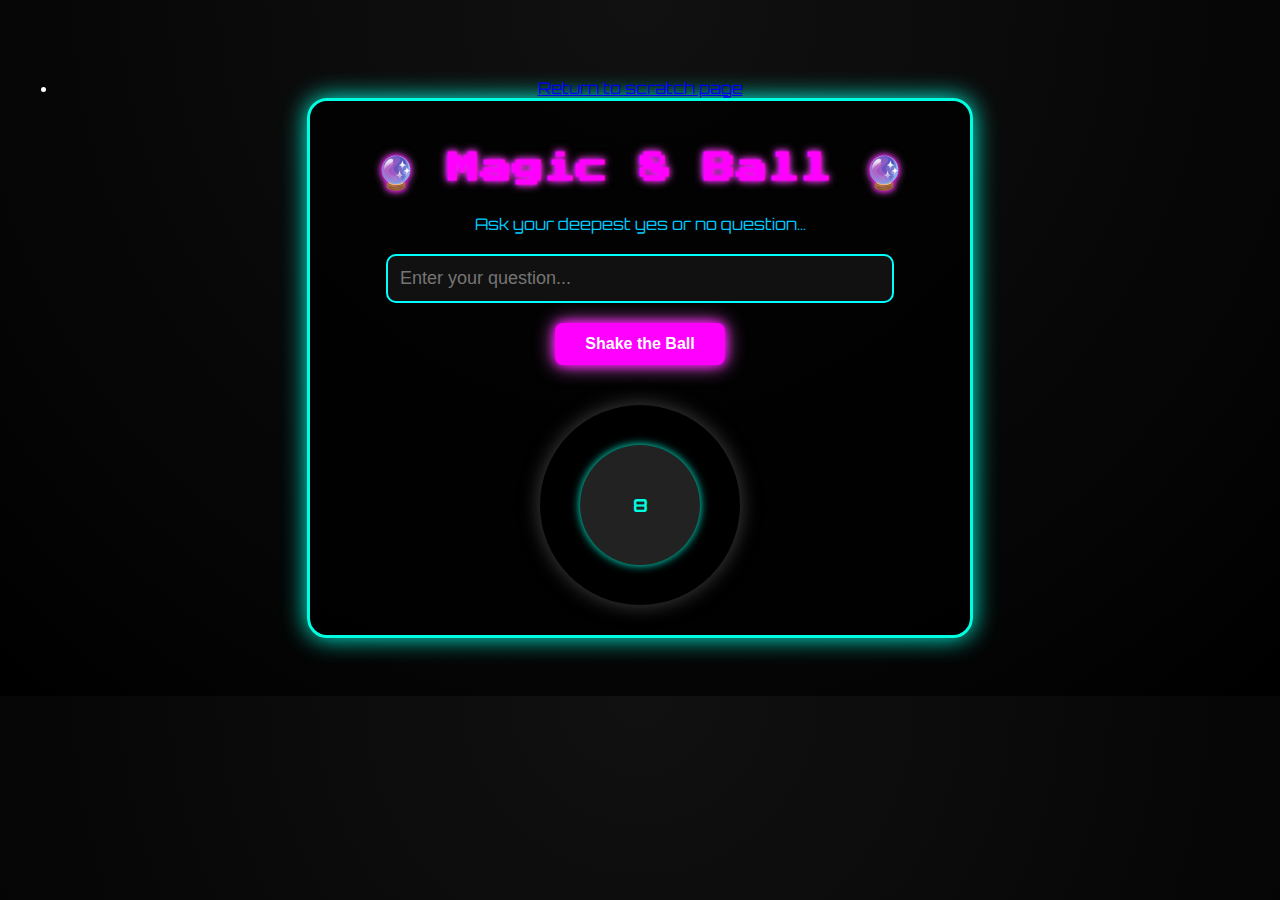
<file: magic8ballgame.html>
<!DOCTYPE html>
<html lang="en">
<head>
  <meta charset="UTF-8">
  <title>Magic 8 Ball</title>
  <link href="https://fonts.googleapis.com/css2?family=Orbitron:wght@700&family=Press+Start+2P&display=swap" rel="stylesheet">
  <link rel="stylesheet" href="8ball.css">
</head>
<body>
    <br>
    
<div>
    <li class="nav-item"><a class="nav-link px-lg-3 py-3 py-lg-4" href="tab.html">Return to scratch page</a></li>
    </div>
    
  <div class="container">
    <h1>🔮 Magic 8 Ball 🔮</h1>
    <p class="subtitle">Ask your deepest yes or no question...</p>

    <input type="text" id="question" placeholder="Enter your question..." />
    <button onclick="shakeBall()" class="shake-button">Shake the Ball</button>

    <div class="ball" id="ball">
      <div class="inner-circle">
        <p id="answer">8</p>
      </div>
    </div>
  </div>

  <script>
    const answers = [
      "It is certain.",
      "Without a doubt.",
      "Yes – definitely.",
      "Ask again later.",
      "Cannot predict now.",
      "Don't count on it.",
      "Very doubtful.",
      "Outlook not so good.",
      "Yes.",
      "No.",
      "Signs point to yes.",
      "Better not tell you now."
    ];

    function shakeBall() {
      const input = document.getElementById("question").value.trim();
      if (input === "") {
        alert("Please enter a question!");
        return;
      }

      const randomIndex = Math.floor(Math.random() * answers.length);
      const answer = answers[randomIndex];

      const ball = document.getElementById("ball");
      const answerText = document.getElementById("answer");

      // Trigger animation
      ball.classList.add("shake");
      answerText.innerText = "";

      setTimeout(() => {
        ball.classList.remove("shake");
        answerText.innerText = answer;
      }, 1000);
    }
  </script>

</body>
</html>
</file>
<file: 8ball.css>
body {
  font-family: 'Orbitron', sans-serif;
  background: radial-gradient(circle at top center, #111, #000);
  color: #fff;
  text-align: center;
  padding: 50px;
  overflow-x: hidden;
}

.container {
  max-width: 600px;
  margin: auto;
  background-color: rgba(0, 0, 0, 0.8);
  padding: 30px;
  border: 3px solid #00ffe0;
  border-radius: 20px;
  box-shadow: 0 0 25px #00ffe0;
}

h1 {
  font-family: 'Press Start 2P', cursive;
  font-size: 32px;
  color: #ff00ff;
  text-shadow: 0 0 5px #ff00ff, 0 0 10px #ff66ff;
}

.subtitle {
  font-size: 16px;
  color: #00ccff;
  margin-bottom: 20px;
}

input {
  padding: 12px;
  width: 80%;
  border: none;
  border-radius: 10px;
  font-size: 18px;
  margin-bottom: 20px;
  background-color: #111;
  color: #0ff;
  border: 2px solid #0ff;
  outline: none;
}

.shake-button {
  padding: 12px 30px;
  font-size: 16px;
  border: none;
  background-color: #ff00ff;
  color: white;
  font-weight: bold;
  border-radius: 8px;
  box-shadow: 0 0 10px #ff00ff, 0 0 20px #ff66ff;
  cursor: pointer;
  transition: transform 0.2s;
}

.shake-button:hover {
  transform: scale(1.1);
}

/* Magic 8 Ball styling */
.ball {
  margin: 40px auto 0;
  width: 200px;
  height: 200px;
  background: black;
  border-radius: 50%;
  box-shadow: 0 0 20px #444;
  position: relative;
  display: flex;
  align-items: center;
  justify-content: center;
  animation: pulse 3s infinite ease-in-out;
}

.inner-circle {
  width: 100px;
  height: 100px;
  background: #222;
  border-radius: 50%;
  display: flex;
  align-items: center;
  justify-content: center;
  color: #00ffe0;
  font-size: 18px;
  font-weight: bold;
  text-align: center;
  padding: 10px;
  box-shadow: 0 0 10px #00ffe0;
}

.shake {
  animation: shake 0.5s;
}

@keyframes shake {
  0% { transform: rotate(0deg); }
  25% { transform: rotate(5deg); }
  50% { transform: rotate(-5deg); }
  75% { transform: rotate(5deg); }
  100% { transform: rotate(0deg); }
}

@keyframes pulse {
  0% { box-shadow: 0 0 20px #222; }
  50% { box-shadow: 0 0 40px #00ffe0; }
  100% { box-shadow: 0 0 20px #222; }
}
</file>
